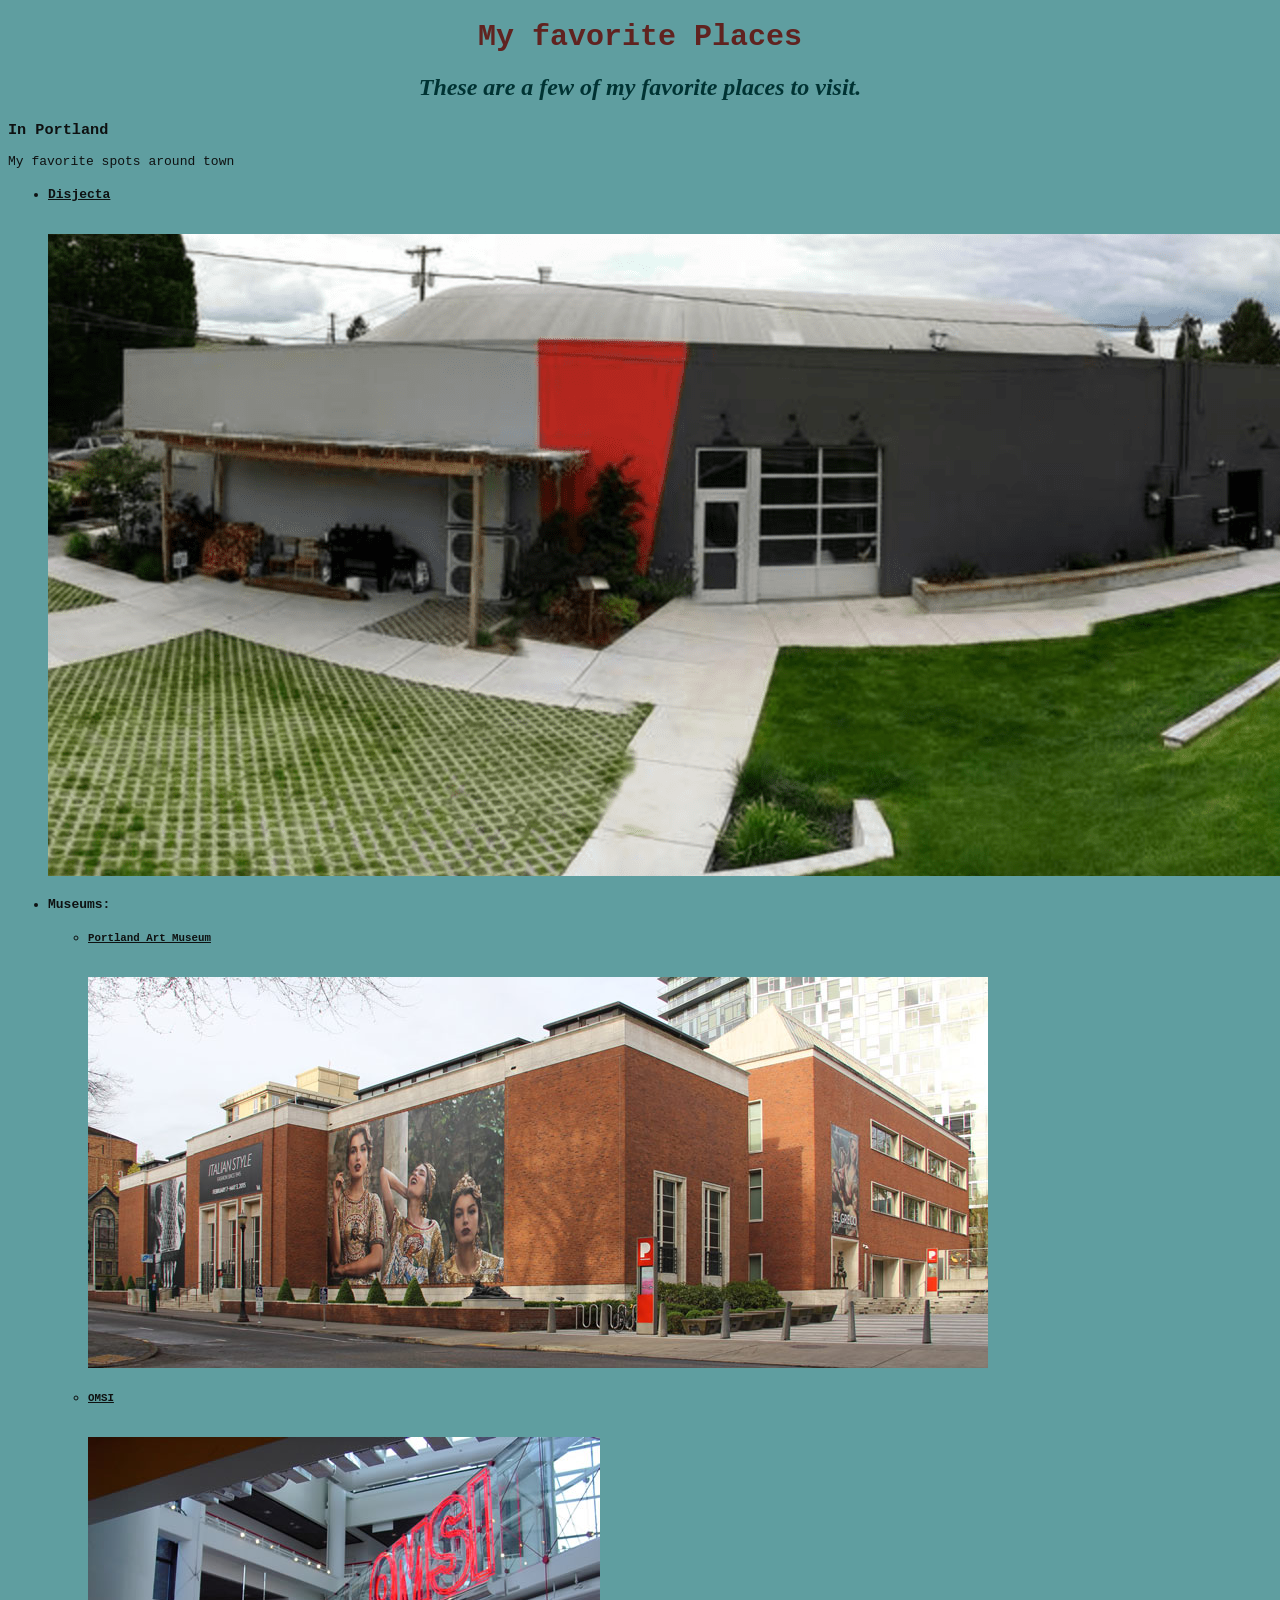
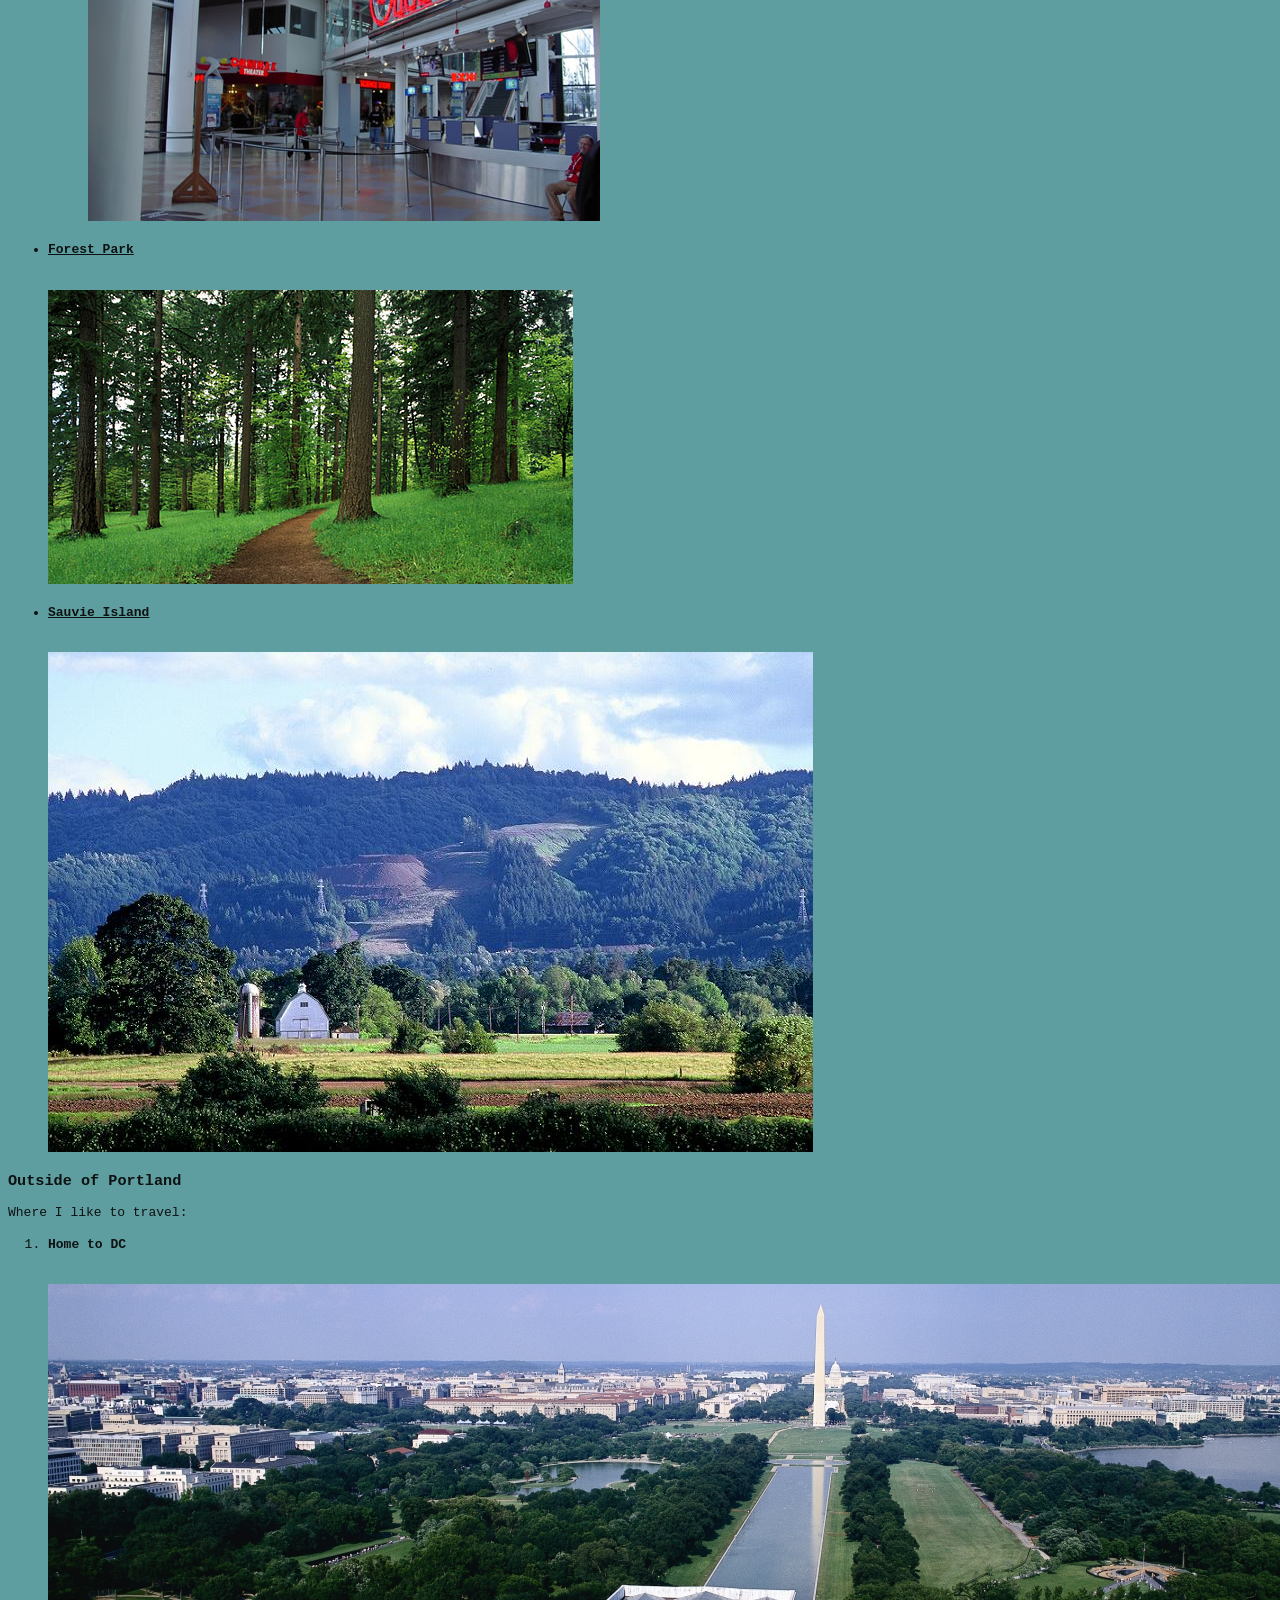
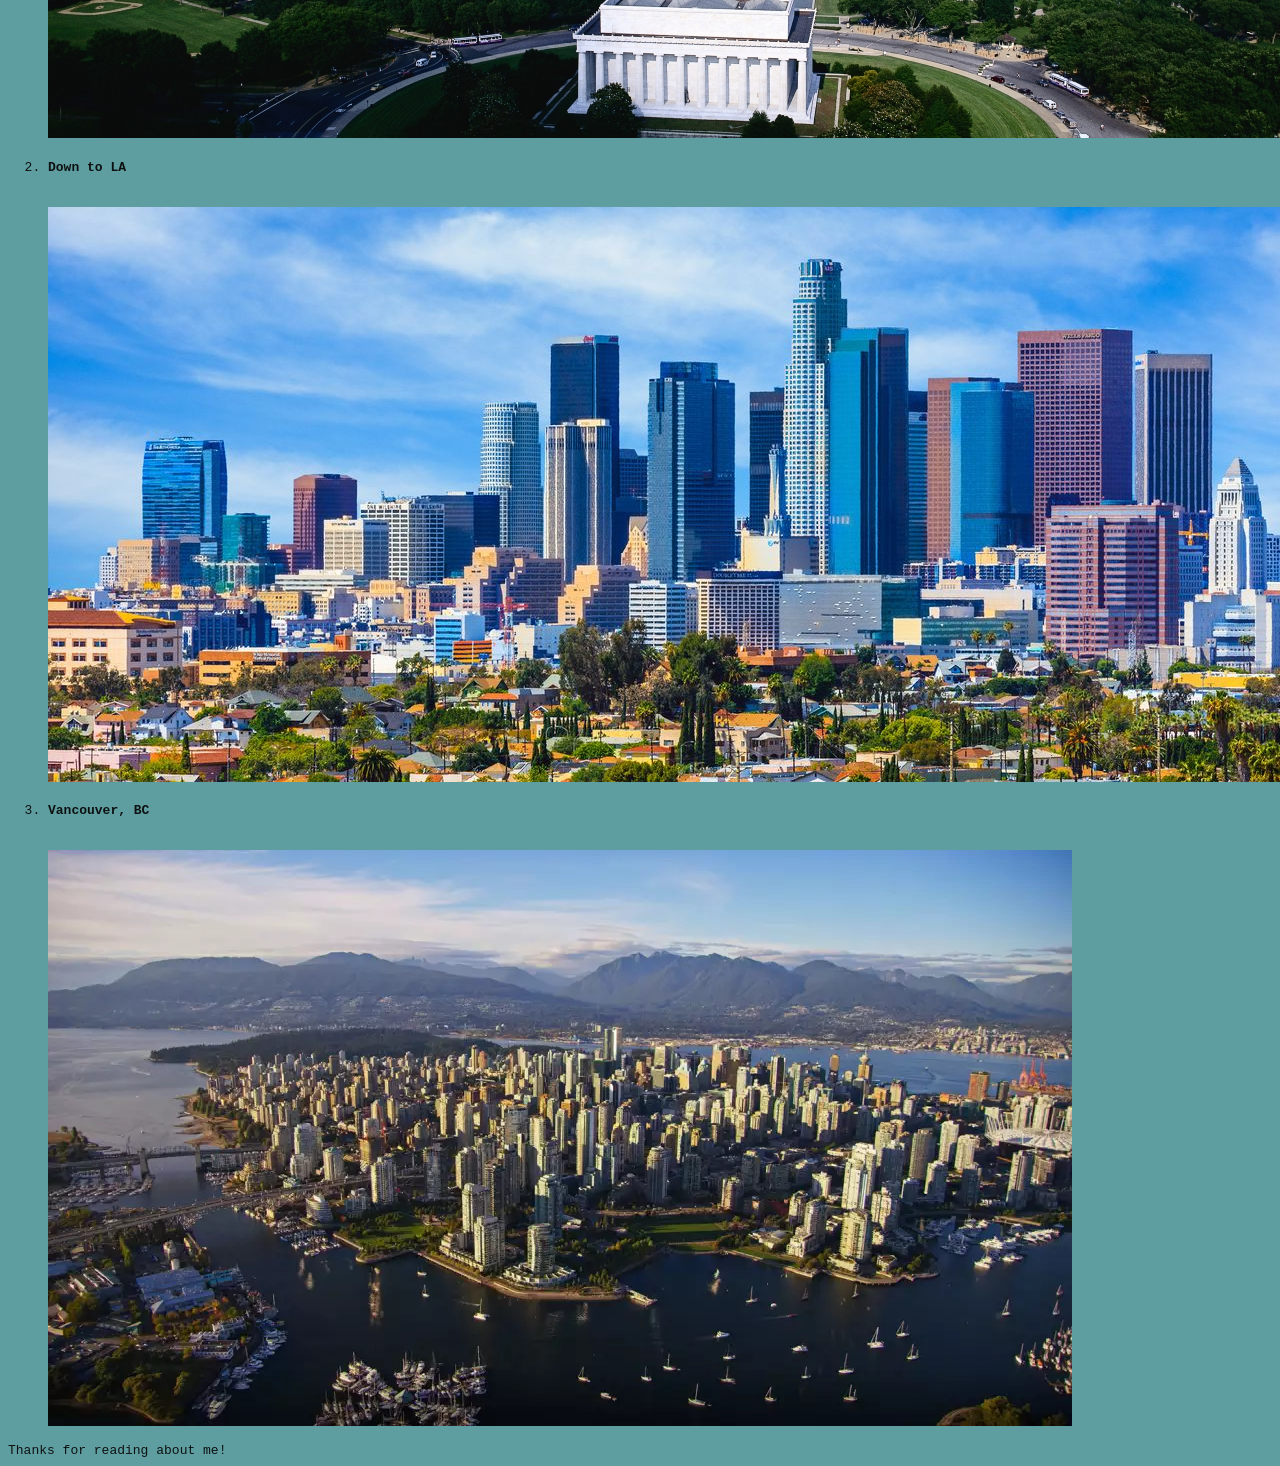
<file: favorite-places.html>
<!DOCTYPE html>
<html>
  <head>
    <link href="css/masterstyles.css" rel="stylesheet" type="text/css">
    <title>Michael's Favorite Places</title>
  </head>
  <body>
    <h1>My favorite Places</h1>
    <h2>These are a few of my favorite places to visit.</h2>
    <div>
      <h3>In Portland</h3>
      <p>My favorite spots around town</p>
      <ul>
        <li>
          <a href="http://www.disjecta.org">
            <h4>Disjecta</h4><br>
            <img src="img/disjecta.png" alt="Disjecta Contemporary Arts Center.">
          </a>
        </li>
        <li>
          <h4>Museums:</h4>
          <ul>
            <li>
              <a href="https://portlandartmuseum.org/">
                <h5>Portland Art Museum</h5><br>
                <img src="img/pam.jpg" alt="Portlad Art Museum">
              </a>
            </li>
            <li>
              <a href="http://www.omsi.edu">
                <h5>OMSI</h5><br>
                <img src="img/omsi.jpg" alt="Oregon Museum of Science and Industry">
              </a>
            </li>
          </ul>
        </li>
        <li>
          <a href="http://www.forestparkconservancy.org">
            <h4>Forest Park</h4><br>
            <img src="img/forestpark.jpg" alt="Forest Park">
          </a>
        </li>
        <li>
          <a href="http://www.sauvieisland.org">
            <h4>Sauvie Island</h4><br>
            <img src="img/sauvie.jpg" alt="Sauvie Island">
          </a>
        </li>
      </ul>
    </div>
    <div>
      <h3>Outside of Portland</h3>
      <p>Where I like to travel:</p>
      <ol>
        <li>
          <h4>Home to DC</h4><br>
          <img src="img/washington.jpeg" alt="Washington, D.C."/>
        </li>
        <li>
          <h4>Down to LA</h4><br>
          <img src="img/losangeles.jpg" alt="Los Angeles, California"/>
        </li>
        <li>
          <h4>Vancouver, BC</h4><br>
          <img src="img/vancouver.webp" alt="Vancouver, B.C."/>
        </li>
      </ol>
    </div>
    <p>Thanks for reading about me!</p>
  </body>
</html>
</file>
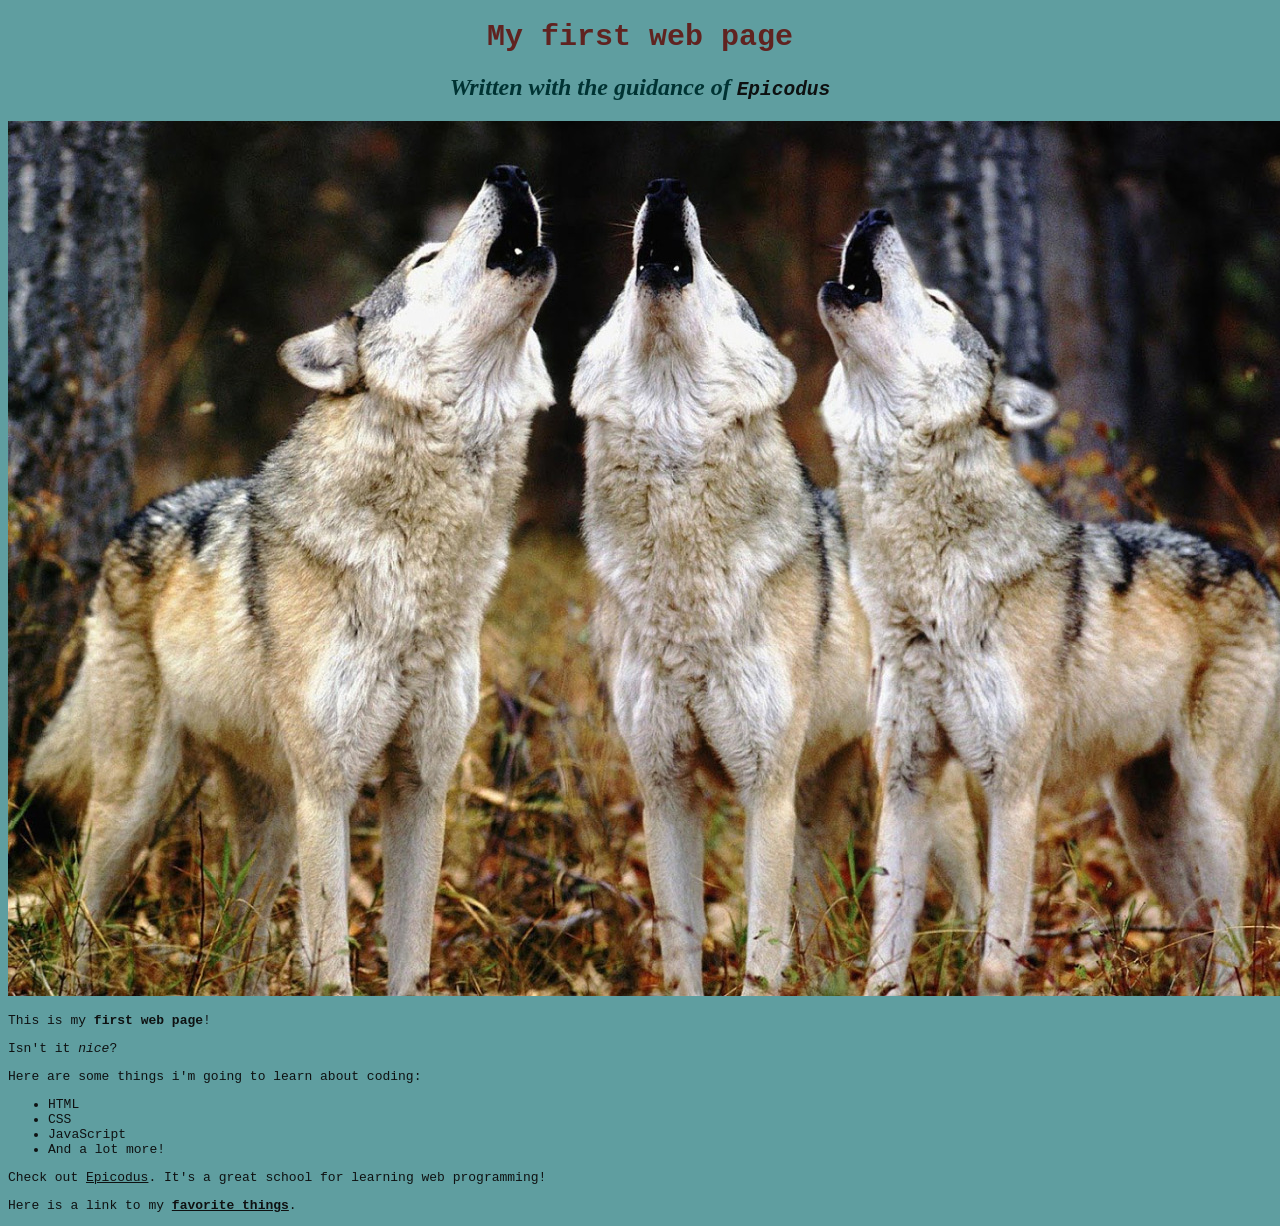
<file: my-first-webpage.html>
<!DOCTYPE HTML>
<html>
  <head>
    <link href="css/masterstyles.css" rel="stylesheet" type="text/css">
    <title>Web page #1!</title>
  </head>
  <body>
    <h1>My first web page</h1>
    <h2>Written with the guidance of <em>Epicodus</em></h2>
    <img src="img/wolf-pack-many-wolves-animals.jpg" alt="A photo of a pack of wolves.">
    <p>This is my <strong>first web page</strong>!</p>
    <p>Isn't it <em>nice</em>?</p>
    <p>Here are some things i'm going to learn about coding:</p>
    <ul>
      <li>HTML</li>
      <li>CSS</li>
      <li>JavaScript</li>
      <li>And a lot more!</li>
    </ul>
    <p>Check out <a href="http://www.epicodus.com/">Epicodus</a>. It's a great school for learning web programming!</p>
    <p> Here is a link to my <a href="favorite-things.html"><strong>favorite things</strong></a>.</p>
  </body>
</html>
</file>
<file: css/masterstyles.css>
* {
  box-sizing:border-box;
  background-color: #5f9ea0;
  font-family: monospace;
  color: 	#0e1111;
}

h1 {
  text-align: center;
  font-size: 30px;
  color: #602320;
}

h2 {
  font-family: cursive;
  font-style: oblique;
  color: #003333;
  text-align: center;
}

div {
  display: block;
}

h3 {
  font-weight: bold;
  text-align: left;
}

p{
  font-weight: lighter;
}

li {
  display: list-item;
}
</file>
